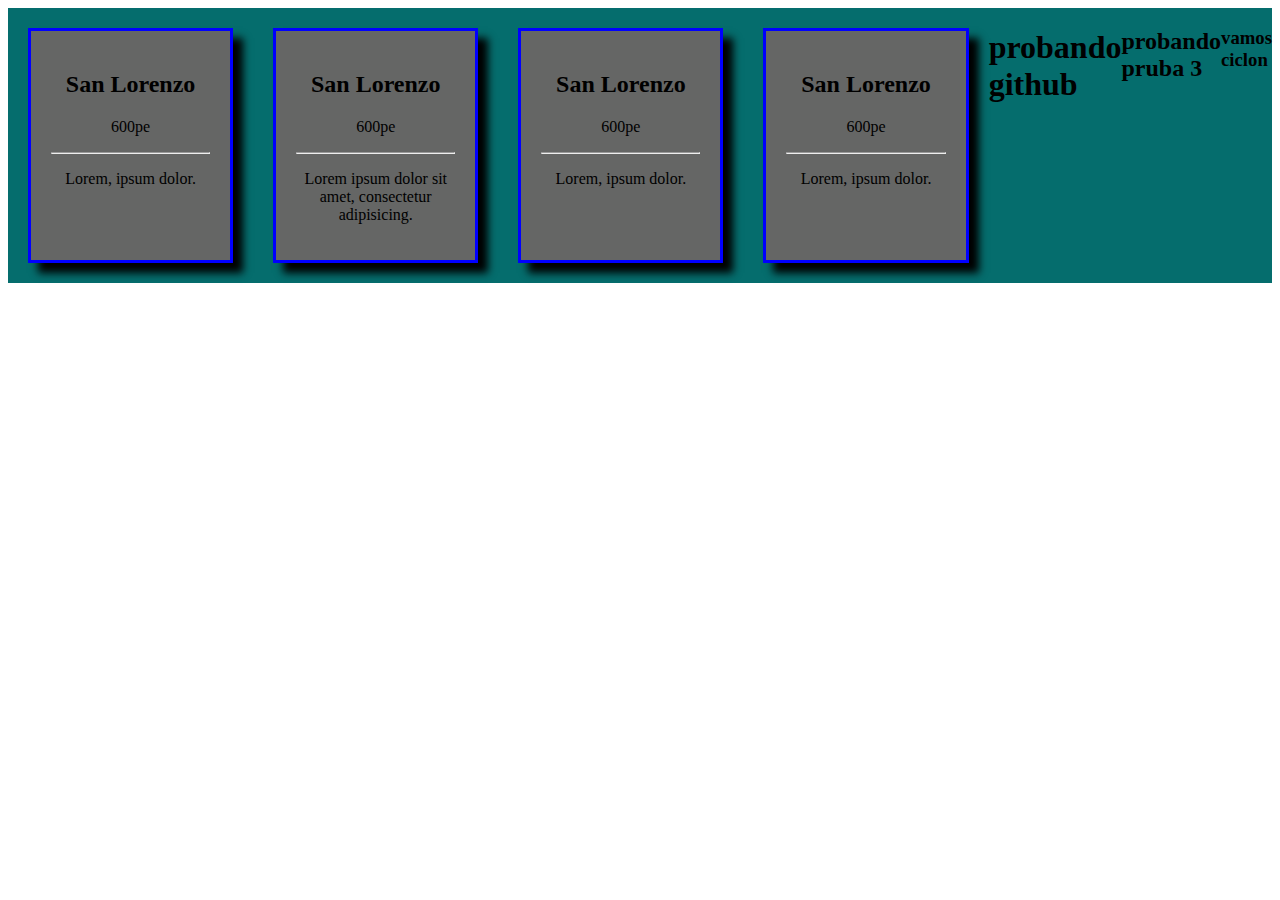
<file: curso.html>
<!DOCTYPE html>
<html lang="en">
<head>
    <meta charset="UTF-8">
    <meta http-equiv="X-UA-Compatible" content="IE=edge">
    <meta name="viewport" content="width=device-width, initial-scale=1.0">
    <title>Document</title>
    <link rel="stylesheet" href="cursocss.css">
    <style>
        
    </style>
</head>
<body>
    <section class="flex container">
        <div class="centro colum">
            <h2>San Lorenzo</h2>
            <p>600pe</p>
            <hr>
            <p>Lorem, ipsum dolor.</p>
        </div>
        <div class="centro colum">
            <h2>San Lorenzo</h2>
            <p>600pe</p>
            <hr>
            <p>Lorem ipsum dolor sit amet, consectetur adipisicing.</p>
        </div>
        <div class="centro colum">
            <h2>San Lorenzo</h2>
            <p>600pe</p>
            <hr>
            <p>Lorem, ipsum dolor.</p>
        </div>
        <div class="centro colum">
            <h2>San Lorenzo</h2>
            <p>600pe</p>
            <hr>
            <p>Lorem, ipsum dolor.</p>
        </div>
        <h1>probando github</h1>
        <h2>probando pruba 3</h2>
        <h3>vamos ciclon</h3>
    </section>
</body>
</html>
</file>
<file: cursocss.css>
.flex{
    display: flex;
}
.container{
    margin: 0 auto;
    background-color: rgb(5, 109, 109);
}
.centro{
    text-align: center;
    
}
.colum{
    width: 400px;
    background-color: #656665;
    border: 3px solid blue;
    padding: 20px;
    margin: 20px;
    box-shadow: 10px 10px 8px #000;
}
</file>
